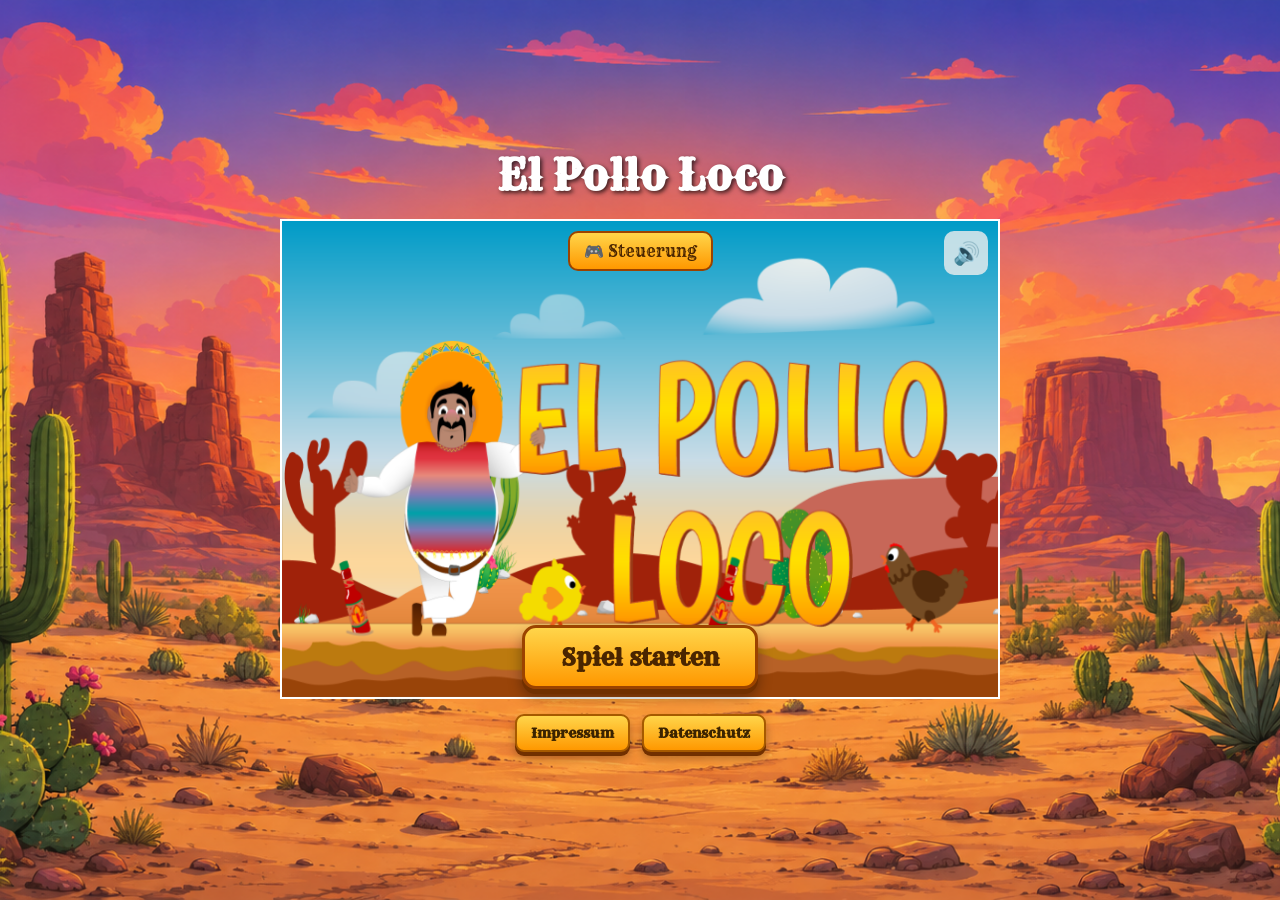
<file: index.html>
<!DOCTYPE html>
<html lang="de">

<head>
    <meta charset="UTF-8">
    <meta name="viewport" content="width=device-width, initial-scale=1.0">

    <title>El Pollo Loco</title>

    <link rel="icon" type="image/png" href="img/6_salsa_bottle/salsa_bottle.png">
    <link rel="stylesheet" href="style.css">
    <link rel="stylesheet" href="responsive.css">

    <script defer src="models/drawable-object.class.js"></script>
    <script defer src="models/movable-object.class.js"></script>

    <script defer src="models/chicken.class.js"></script>
    <script defer src="models/small-chicken.class.js"></script>
    <script defer src="models/character.class.js"></script>
    <script defer src="models/background-object.class.js"></script>
    <script defer src="models/cloud.class.js"></script>
    <script defer src="models/keyboard.class.js"></script>
    <script defer src="models/coin.class.js"></script>
    <script defer src="models/status-bar.class.js"></script>
    <script defer src="models/bottle.class.js"></script>
    <script defer src="models/throwable-object.class.js"></script>
    <script defer src="models/endboss.class.js"></script>
    <script defer src="models/audio-manager.class.js"></script>

    <script defer src="models/world-base.class.js"></script>
    <script defer src="models/world-check.class.js"></script>
    <script defer src="models/world-play.class.js"></script>
    <script defer src="models/world-collision.class.js"></script>
    <script defer src="script.js"></script>
</head>

<body onload="init()">

    <h1>El Pollo Loco</h1>

    <p id="rotate-message">
        📱 Bitte drehe dein Gerät ins Querformat
    </p>

    <div class="game-container">

        <canvas id="canvas" width="720" height="480">
        </canvas>

        <button id="start-button">
            Spiel starten
        </button>

        <button id="mute-button">
            🔊
        </button>

        <button id="controls-button">
            🎮 Steuerung
        </button>

        <div id="controls-info" class="hidden">
            <h2>🎮 Steuerung</h2>

            <p>⬅️ ➡️ Laufen</p>
            <p>⬆️ Springen</p>
            <p class="throw-control">
                Leertaste
                <img src="img/6_salsa_bottle/salsa_bottle.png" alt="Salsa-Flasche" class="controls-bottle">
                Flasche werfen
            </p>

            <button id="close-controls-button">
                Schließen
            </button>
        </div>

        <div class="end-buttons">
            <button id="restart-button" class="hidden">
                Nochmal spielen
            </button>

            <button id="menu-button" class="hidden">
                Zum Menü
            </button>
        </div>
    </div>

    <div class="mobile-controls">

        <div class="mobile-controls-left">
            <button id="btn-left">⬅️</button>
            <button id="btn-right">➡️</button>
        </div>

        <div class="mobile-controls-right">
            <button id="btn-jump">⬆️</button>
            <button id="btn-throw">🍾</button>
        </div>

    </div>


    <footer class="legal-links">
        <a href="../../impressum.html">Impressum</a>
        <a href="../../datenschutz.html">Datenschutz</a>
    </footer>


</body>

</html>
</file>
<file: style.css>
@font-face {
    font-family: 'Rye';
    src: url('./fonts/Rye-Regular.ttf') format('truetype');
    font-weight: 400;
    font-style: normal;
}

body {
    margin: 0;
    min-height: 100vh;
    display: flex;
    flex-direction: column;
    justify-content: center;
    align-items: center;
    font-family: 'Rye', Arial, sans-serif;
    background-image: url('./img/background.png');
    background-size: cover;
    background-position: center;
    background-repeat: no-repeat;
    background-attachment: fixed;
}

button {
    font-family: 'Rye', Arial, sans-serif;
}

h1 {
    color: white;
    font-size: 42px;
    margin: 0 0 18px;
    text-shadow: 2px 2px 4px rgba(0, 0, 0, 0.7);
}

.game-container {
    position: relative;
    width: 720px;
    max-width: 100%;
    aspect-ratio: 720 / 480;
}

#canvas {
    display: block;
    width: 100%;
    height: auto;
    aspect-ratio: 720 / 480;
}

canvas {
    background-color: black;
    border: 2px solid white;
    box-sizing: border-box;
}

#start-button {
    position: absolute;
    left: 50%;
    bottom: 10px;
    transform: translateX(-50%);
    padding: 14px 36px;
    font-size: 24px;
    font-weight: bold;
    color: #4a2500;
    background: linear-gradient(180deg, #ffd54a, #ff9800);
    border: 3px solid #9b4300;
    border-radius: 14px;
    cursor: pointer;
    z-index: 20;
    box-shadow: 0 5px 0 #713000, 0 8px 14px rgba(0, 0, 0, 0.35);
    transition: transform 0.15s ease, box-shadow 0.15s ease;
}

#start-button:hover {
    transform: translateX(-50%) translateY(-3px);
    box-shadow: 0 7px 0 #713000, 0 11px 18px rgba(0, 0, 0, 0.4);
}

#start-button:active {
    transform: translateX(-50%) translateY(2px);
    box-shadow: 0 2px 0 #713000;
}

.hidden {
    display: none;
}

#mute-button {
    position: absolute;
    top: 12px;
    right: 12px;
    width: 44px;
    height: 44px;
    border: none;
    border-radius: 10px;
    font-size: 22px;
    cursor: pointer;
    opacity: 0.8;
    z-index: 20;
}

#mute-button:hover {
    opacity: 1;
}

#restart-button,
#menu-button {
    padding: 14px 28px;
    font-size: 20px;
    font-weight: bold;
    color: #4a2500;
    background: linear-gradient(180deg, #ffd54a, #ff9800);
    border: 3px solid #9b4300;
    border-radius: 14px;
    cursor: pointer;
    box-shadow: 0 5px 0 #713000, 0 8px 14px rgba(0, 0, 0, 0.35);
}

.end-buttons {
    position: absolute;
    left: 50%;
    bottom: -80px;
    transform: translateX(-50%);
    display: flex;
    gap: 20px;
    align-items: center;
    justify-content: center;
    white-space: nowrap;
}

#restart-button:hover {
    transform: translateY(-3px);
    box-shadow: 0 7px 0 #713000, 0 11px 18px rgba(0, 0, 0, 0.4);
}

#menu-button:hover {
    transform: translateY(-3px);
    box-shadow: 0 7px 0 #713000, 0 11px 18px rgba(0, 0, 0, 0.4);
}

#restart-button:active {
    transform: translateY(2px);
    box-shadow: 0 2px 0 #713000;
}

.mobile-controls {
    display: none;
    position: absolute;
    left: 0;
    right: 0;
    bottom: 15px;
    justify-content: space-between;
    padding: 0 20px;
    box-sizing: border-box;
    pointer-events: none;
}

.mobile-controls-left,
.mobile-controls-right {
    display: flex;
    gap: 12px;
    pointer-events: auto;
}

.mobile-controls button {
    width: 55px;
    height: 55px;
    border: none;
    border-radius: 50%;
    font-size: 24px;
    cursor: pointer;
    opacity: 0.75;
}

#controls-button {
    position: absolute;
    top: 12px;
    left: 288px;
    padding: 8px 14px;
    font-size: 16px;
    color: #4a2500;
    background: linear-gradient(180deg, #ffd54a, #ff9800);
    border: 2px solid #9b4300;
    border-radius: 10px;
    cursor: pointer;
    z-index: 20;
}

#controls-info {
    position: absolute;
    top: 50%;
    left: 50%;
    transform: translate(-50%, -50%);
    width: 320px;
    padding: 25px;
    text-align: center;
    color: #4a2500;
    background: linear-gradient(180deg, #ffd54a, #ff9800);
    border: 3px solid #9b4300;
    border-radius: 16px;
    box-shadow: 0 8px 20px rgba(0, 0, 0, 0.5);
    z-index: 50;
}

#controls-info h2 {
    margin-top: 0;
}

#controls-info p {
    font-size: 18px;
}

#close-controls-button {
    margin-top: 10px;
    padding: 8px 18px;
    border: 2px solid #9b4300;
    border-radius: 8px;
    cursor: pointer;
}

#controls-info.hidden {
    display: none;
}

#rotate-message {
    display: none;
    color: white;
    font-size: 26px;
    font-weight: bold;
    text-align: center;
    padding: 30px;
}

.legal-links {
    display: flex;
    justify-content: center;
    align-items: center;
    gap: 15px;
    margin-top: 18px;
    flex-wrap: wrap;
}

.legal-links a {
    display: inline-block;
    min-width: 125px;
    padding: 8px 16px;
    font-family: 'Rye', Arial, sans-serif;
    font-size: 14px;
    font-weight: bold;
    color: #4a2500;
    text-align: center;
    text-decoration: none;
    background: linear-gradient(180deg, #ffd54a, #ff9800);
    border: 2px solid #9b4300;
    border-radius: 10px;
    box-shadow: 0 4px 0 #713000,
        0 6px 10px rgba(0, 0, 0, 0.3);
    box-sizing: border-box;
    cursor: pointer;
    transition: transform 0.15s ease, box-shadow 0.15s ease;
}

.legal-links a:hover {
    transform: translateY(-2px);
    box-shadow: 0 6px 0 #713000,
        0 8px 12px rgba(0, 0, 0, 0.35);
}

.legal-links a:active {
    transform: translateY(2px);
    box-shadow: 0 2px 0 #713000;
}

.throw-control {
    display: flex;
    justify-content: center;
    align-items: center;
    gap: 6px;
}

.controls-bottle {
    width: 24px;
    height: 32px;
    object-fit: contain;
}

.legal-links {
    display: flex;
    justify-content: center;
    align-items: center;
    gap: 12px;
    margin-top: 15px;
    flex-wrap: wrap;
}

.legal-links a {
    display: inline-block;
    min-width: 110px;
    padding: 8px 14px;
    background-color: #ffab19;
    color: #3b2300;
    border: 2px solid #a65a00;
    border-radius: 9px;
    text-align: center;
    text-decoration: none;
    font-weight: bold;
    box-sizing: border-box;
    transition: background-color 0.2s ease;
}

.legal-links a:hover {
    background-color: #ffd05a;
}
</file>
<file: responsive.css>
@media (pointer: coarse),
(any-pointer: coarse) {
    .mobile-controls {
        display: flex;
    }

    #controls-button {
        display: none;
    }
}

@media (orientation: portrait) and (pointer: coarse),
(orientation: portrait) and (any-pointer: coarse) {

    body {
        justify-content: center;
        align-items: center;
        padding: 20px;
        overflow: hidden;
    }

    h1 {
        display: none;
    }

    .game-container {
        display: none;
    }

    .mobile-controls {
        display: none;
    }

    #restart-button {
        display: none;
    }

    #rotate-message {
        display: block;
    }

    .impressum-link {
        display: none !important;
    }
}

@media (orientation: landscape) and (pointer: coarse),
(orientation: landscape) and (any-pointer: coarse) {

    body {
        justify-content: center;
        align-items: center;
        width: 100vw;
        height: 100dvh;
        min-height: 100dvh;
        padding: 0;
        margin: 0;
        overflow: hidden;
    }

    h1 {
        display: none;
    }

    .game-container {
        width: min(100vw, calc(100dvh * 1.5), 720px);
        height: min(100dvh, calc(100vw / 1.5), 480px);
        aspect-ratio: 720 / 480;
        margin: 0 auto;
    }

    #canvas {
        display: block;
        width: 100%;
        height: 100%;
    }

    .mobile-controls {
        display: flex;
        position: fixed;
        left: 0;
        right: 0;
        bottom: 5px;
        padding: 0 15px;
        z-index: 100;
    }

    .mobile-controls button {
        width: 56px;
        height: 56px;
        font-size: 21px;
    }

    #start-button {
        bottom: 12px;
        padding: 8px 20px;
        font-size: 16px;
        border-radius: 10px;
    }

    .end-buttons {
        position: absolute;
        left: 50%;
        bottom: 10px;
        transform: translateX(-50%);
        display: flex;
        gap: 10px;
        z-index: 50;
    }

    #restart-button,
    #menu-button {
        margin: 0;
        padding: 7px 14px;
        font-size: 14px;
        border-width: 2px;
        border-radius: 10px;
    }

    #mute-button {
        position: fixed;
        top: 20px;
        right: 30px;
        z-index: 100;
    }

    #controls-button {
        position: fixed;
        top: 10px;
        left: 50%;
        transform: translateX(-50%);
    }

    .impressum-link {
        position: fixed;
        left: 15px;
        top: 20px;
        bottom: auto;
        transform: none;
        margin: 0;
        z-index: 200;
    }
}

@media (orientation: landscape) and (pointer: coarse) and (max-height: 500px),
(orientation: landscape) and (any-pointer: coarse) and (max-height: 500px) {
    .impressum-link {
        position: fixed;
        left: 15px;
        top: 10px;
        bottom: auto;
        width: fit-content;
        height: auto;
        padding: 7px 14px;
        font-size: 14px;
        font-weight: bold;
        color: #4a2500;
        text-decoration: none;
        white-space: nowrap;
        background: linear-gradient(180deg, #ffd54a, #ff9800);
        border: 2px solid #9b4300;
        border-radius: 10px;
        box-shadow: 0 4px 0 #713000, 0 6px 10px rgba(0, 0, 0, 0.3);
        transform: none;
        z-index: 200;
    }

    .mobile-controls button {
        width: 48px;
        height: 48px;
        font-size: 21px;
    }
}

@media (orientation: landscape) and (pointer: coarse) and (max-height: 400px),
(orientation: landscape) and (any-pointer: coarse) and (max-height: 400px) {

    .game-container {
        width: min(88vw, calc(78dvh * 1.5), 620px);
        height: min(78dvh, calc(88vw / 1.5), 415px);
    }

    .mobile-controls {
        bottom: 5px;
        padding: 0 5px;
    }

    #start-button {
        padding: 6px 14px;
        font-size: 12px;
        border-width: 2px;
        bottom: 8px;
    }

    .impressum-link {
        padding: 5px 10px;
        font-size: 12px;
        border-width: 2px;
    }

    .mobile-controls button {
        width: 48px;
        height: 48px;
        font-size: 21px;
    }
}

@media (orientation: landscape) and (pointer: coarse) and (min-width: 1200px),
(orientation: landscape) and (any-pointer: coarse) and (min-width: 1200px) {

    .game-container {
        width: min(88vw, calc(78dvh * 1.5), 900px);
        height: min(78dvh, calc(88vw / 1.5), 600px);
        position: relative;
    }

    .mobile-controls {
        display: flex;
        position: fixed;
        left: 0;
        right: 0;
        bottom: 30px;
        padding: 0 30px;
        z-index: 100;
    }

    .end-buttons {
        bottom: -70px;
    }
}

/* Rechtliche Links auf mobilen Geräten */

@media (orientation: portrait) and (pointer: coarse),
(orientation: portrait) and (any-pointer: coarse) {

    body {
        overflow-y: auto;
    }

    .legal-links {
        display: none;
    }
}

@media (orientation: landscape) and (pointer: coarse),
(orientation: landscape) and (any-pointer: coarse) {

    .legal-links {
        position: fixed;
        flex-direction: column;
        top: 8px;
        left: 8px;
        z-index: 200;
        display: flex;
        gap: 6px;
        margin: 0;
    }

    .legal-links a {
        min-width: auto;
        padding: 5px 8px;
        font-size: 11px;
        white-space: nowrap;
    }
}

@media (orientation: landscape) and (pointer: coarse) and (max-height: 400px),
(orientation: landscape) and (any-pointer: coarse) and (max-height: 400px) {

    .legal-links a {
        padding: 4px 6px;
        font-size: 10px;
    }
}
</file>
